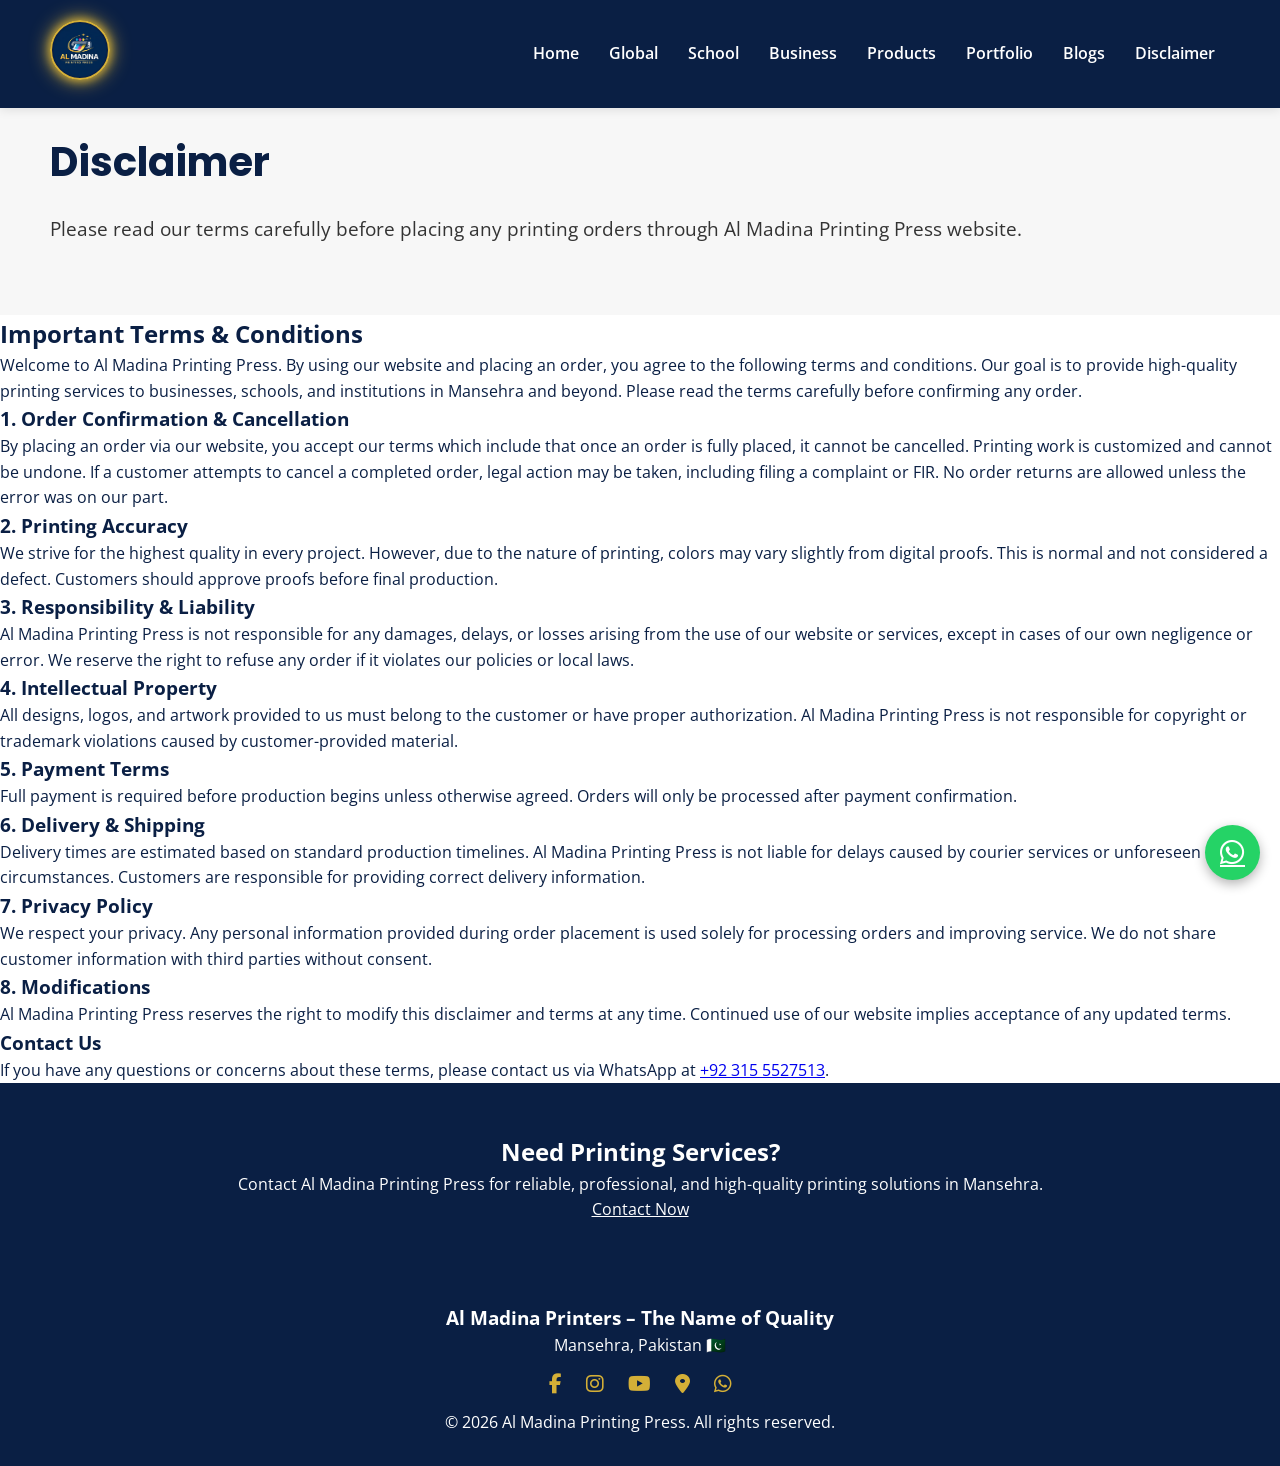
<file: disclaimer.html>
<!DOCTYPE html>
<html lang="en">
<head>
  <meta charset="UTF-8">
  <meta name="viewport" content="width=device-width, initial-scale=1.0">

  <title>Disclaimer | Al Madina Printing Press Mansehra</title>
  <meta name="description" content="Disclaimer for Al Madina Printing Press Mansehra. Read important terms regarding printing orders, cancellations, color variations, and responsibilities.">
  <meta name="keywords" content="Al Madina Printing Press disclaimer, printing order terms, cancellation policy, color variation, printing responsibility">

  <!-- Fonts -->
  <link href="https://fonts.googleapis.com/css2?family=Open+Sans&family=Poppins:wght@600;700&display=swap" rel="stylesheet">

  <!-- Icons -->
  <link rel="stylesheet" href="https://cdnjs.cloudflare.com/ajax/libs/font-awesome/6.5.0/css/all.min.css">

  <!-- CSS -->
  <link rel="stylesheet" href="style.css">

  <!-- Favicon -->
  <link rel="icon" href="logo.png">
</head>
<body>

<!-- NAVBAR -->
<header>
  <nav class="navbar">
    <div class="logo">
      <img src="logo.png" alt="Al Madina Printing Press Logo">
    </div>
    <ul class="nav-links">
      <li><a href="index.html">Home</a></li>
      <li><a href="institutional.html">Global</a></li>
      <li><a href="school.html">School</a></li>
      <li><a href="business.html">Business</a></li>
      <li><a href="products.html">Products</a></li>
      <li><a href="portfolio.html">Portfolio</a></li>
      <li><a href="blogs.html">Blogs</a></li>
      <li><a href="disclaimer.html" class="active">Disclaimer</a></li>
    </ul>
    <div class="hamburger">
      <span></span><span></span><span></span>
    </div>
  </nav>
</header>

<!-- HERO -->
<section class="hero">
  <div class="hero-text">
    <h1>Disclaimer</h1>
    <p>Please read our terms carefully before placing any printing orders through Al Madina Printing Press website.</p>
  </div>
</section>

<!-- DISCLAIMER CONTENT -->
<section class="disclaimer-content">
  <h2>Important Terms & Conditions</h2>
  <p>Welcome to Al Madina Printing Press. By using our website and placing an order, you agree to the following terms and conditions. Our goal is to provide high-quality printing services to businesses, schools, and institutions in Mansehra and beyond. Please read the terms carefully before confirming any order.</p>

  <h3>1. Order Confirmation & Cancellation</h3>
  <p>By placing an order via our website, you accept our terms which include that once an order is fully placed, it cannot be cancelled. Printing work is customized and cannot be undone. If a customer attempts to cancel a completed order, legal action may be taken, including filing a complaint or FIR. No order returns are allowed unless the error was on our part.</p>

  <h3>2. Printing Accuracy</h3>
  <p>We strive for the highest quality in every project. However, due to the nature of printing, colors may vary slightly from digital proofs. This is normal and not considered a defect. Customers should approve proofs before final production.</p>

  <h3>3. Responsibility & Liability</h3>
  <p>Al Madina Printing Press is not responsible for any damages, delays, or losses arising from the use of our website or services, except in cases of our own negligence or error. We reserve the right to refuse any order if it violates our policies or local laws.</p>

  <h3>4. Intellectual Property</h3>
  <p>All designs, logos, and artwork provided to us must belong to the customer or have proper authorization. Al Madina Printing Press is not responsible for copyright or trademark violations caused by customer-provided material.</p>

  <h3>5. Payment Terms</h3>
  <p>Full payment is required before production begins unless otherwise agreed. Orders will only be processed after payment confirmation.</p>

  <h3>6. Delivery & Shipping</h3>
  <p>Delivery times are estimated based on standard production timelines. Al Madina Printing Press is not liable for delays caused by courier services or unforeseen circumstances. Customers are responsible for providing correct delivery information.</p>

  <h3>7. Privacy Policy</h3>
  <p>We respect your privacy. Any personal information provided during order placement is used solely for processing orders and improving service. We do not share customer information with third parties without consent.</p>

  <h3>8. Modifications</h3>
  <p>Al Madina Printing Press reserves the right to modify this disclaimer and terms at any time. Continued use of our website implies acceptance of any updated terms.</p>

  <h3>Contact Us</h3>
  <p>If you have any questions or concerns about these terms, please contact us via WhatsApp at <a href="https://wa.me/923155527513">+92 315 5527513</a>.</p>
</section>

<!-- CTA -->
<section class="cta">
  <h2>Need Printing Services?</h2>
  <p>Contact Al Madina Printing Press for reliable, professional, and high-quality printing solutions in Mansehra.</p>
  <a href="https://wa.me/923155527513" class="btn btn-primary">Contact Now</a>
</section>

<!-- FOOTER -->
<footer>
  <div class="footer-top">
    <h3>Al Madina Printers – The Name of Quality</h3>
    <p>Mansehra, Pakistan 🇵🇰</p>

    <div class="social-links">
      <a href="https://www.facebook.com/graphicsdesigns.printers"><i class="fab fa-facebook-f"></i></a>
      <a href="https://www.instagram.com/axlambhi315/"><i class="fab fa-instagram"></i></a>
      <a href="https://www.youtube.com/channel/UCtE1zO9aeRJGJ1VaBZjP7AQ"><i class="fab fa-youtube"></i></a>
      <a href="https://maps.app.goo.gl/PntUtG64nj4XSime7"><i class="fas fa-map-marker-alt"></i></a>
      <a href="https://wa.me/923155527513"><i class="fab fa-whatsapp"></i></a>
    </div>

    <p>© 2026 Al Madina Printing Press. All rights reserved.</p>
  </div>
</footer>

<!-- FLOATING WHATSAPP -->
<a href="https://wa.me/923155527513" class="whatsapp-float" target="_blank">
  <i class="fab fa-whatsapp"></i>
</a>

<!-- SCRIPT -->
<script src="script.js"></script>

</body>
                                                                                                 </html>
</file>
<file: style.css>
/* ===== GENERAL ===== */
* {
  margin: 0;
  padding: 0;
  box-sizing: border-box;
  font-family: 'Open Sans', sans-serif;
}

body {
  background-color: #FFFFFF;
  color: #0A1F44;
  line-height: 1.6;
}


/* ===== NAVBAR ===== */
.navbar {
  display: flex;
  justify-content: space-between;
  align-items: center;
  padding: 20px 50px;
  background-color: #0A1F44; /* DARK BLUE */
  position: sticky;
  top: 0;
  z-index: 1000;
  box-shadow: 0 2px 10px rgba(0,0,0,0.1);
}

/* LOGO WITH GOLDEN GLOW */
.navbar .logo img {
  height: 60px;
  border-radius: 50%;
  border: 2px solid #D4AF37;
  box-shadow: 0 0 10px #D4AF37, 0 0 20px #D4AF37;
}

/* NAV LINKS */
.nav-links {
  display: flex;
  list-style: none;
}

.nav-links li a {
  text-decoration: none;
  color: #fff; /* WHITE TEXT */
  font-weight: 600;
  padding: 10px 15px;
  position: relative;
}

/* GOLDEN UNDERLINE EFFECT */
.nav-links li a::after {
  content: '';
  position: absolute;
  width: 0;
  height: 2px;
  background-color: #D4AF37;
  left: 0;
  bottom: 0;
  transition: 0.3s;
}

.nav-links li a:hover::after {
  width: 100%;
}

/* HAMBURGER */
.hamburger {
  display: none;
  flex-direction: column;
  cursor: pointer;
}

.hamburger span {
  height: 3px;
  width: 25px;
  background: #fff; /* WHITE ICON */
  margin-bottom: 5px;
  border-radius: 2px;
}


/* ===== HERO ===== */
.hero {
  display: flex;
  justify-content: space-between;
  align-items: center;
  padding: 50px;
  background-color: #f7f7f7;
  flex-wrap: wrap;
}

.hero-text h1 {
  font-family: 'Poppins', sans-serif;
  font-size: 2.5rem;
  color: #0A1F44;
  margin-bottom: 20px;
  animation: fadeInUp 1s ease forwards;
}

.hero-text p {
  font-size: 1.2rem;
  margin-bottom: 20px;
  color: #333;
  animation: fadeInUp 1.2s ease forwards;
}

.hero-buttons .btn {
  padding: 12px 25px;
  margin-right: 15px;
  border-radius: 5px;
  text-decoration: none;
  font-weight: 600;
  transition: 0.3s;
  display: inline-block;
  animation: fadeInUp 1.4s ease forwards;
}

.btn-primary {
  background-color: #0A1F44;
  color: #fff;
}

.btn-primary:hover {
  background-color: #D4AF37;
  color: #0A1F44;
}

.btn-secondary {
  background-color: #D4AF37;
  color: #0A1F44;
}

.btn-secondary:hover {
  background-color: #0A1F44;
  color: #fff;
}

/* HERO VIDEO / IMAGE */
.hero-video img, .hero-video video {
  max-width: 450px;
  width: 100%;
  border-radius: 10px;
  animation: fadeIn 1.5s ease forwards;
}

/* ===== STATS ===== */
.stats {
  display: flex;
  justify-content: space-around;
  margin: 50px 0;
  flex-wrap: wrap;
}

.stat-card {
  background: #f0f0f0;
  padding: 30px 20px;
  border-radius: 10px;
  text-align: center;
  margin: 10px;
  flex: 1 1 200px;
  animation: fadeInUp 1s ease forwards;
}

.stat-card h2 {
  font-family: 'Poppins', sans-serif;
  font-size: 2rem;
  color: #0A1F44;
}

/* ===== MAIN BLOCKS ===== */
.main-blocks {
  display: flex;
  justify-content: space-between;
  flex-wrap: wrap;
  margin: 50px 0;
}

.block {
  background: #fff;
  text-align: center;
  flex: 1 1 300px;
  margin: 10px;
  border-radius: 10px;
  padding: 20px;
  transition: transform 0.3s, box-shadow 0.3s;
}

.block img {
  width: 100%;
  height: 200px;
  object-fit: cover;
  border-radius: 10px;
  margin-bottom: 15px;
}

.block:hover {
  transform: scale(1.05);
  box-shadow: 0 15px 30px rgba(0,0,0,0.2);
}

/* ===== SERVICES ===== */
.services {
  padding: 50px 20px;
  text-align: center;
}

.services h2 {
  font-family: 'Poppins', sans-serif;
  margin-bottom: 30px;
}

.service-grid {
  display: grid;
  grid-template-columns: repeat(auto-fit, minmax(180px, 1fr));
  gap: 20px;
}

.service-card {
  background: #fff;
  border-radius: 10px;
  padding: 25px 15px;
  transition: transform 0.3s, box-shadow 0.3s;
  cursor: pointer;
}

.service-card:hover, .service-card.active {
  transform: scale(1.08);
  box-shadow: 0 20px 40px rgba(0,0,0,0.2);
  border: 2px solid #D4AF37;
}

.service-card i {
  font-size: 2rem;
  margin-bottom: 10px;
  display: block;
  color: #0A1F44;
}

.services-note {
  margin-top: 20px;
  font-style: italic;
}

/* ===== VIDEO SECTION ===== */
.video-section {
  padding: 50px 20px;
  text-align: center;
}

.video-container {
  max-width: 600px;
  margin: 20px auto;
}

.video-container video {
  width: 100%;
  border-radius: 10px;
}

/* ===== FEATURED PRODUCTS ===== */
.featured-products {
  padding: 50px 20px;
  text-align: center;
}

.products-grid {
  display: grid;
  grid-template-columns: repeat(auto-fit, minmax(180px, 1fr));
  gap: 20px;
  margin-top: 30px;
}

.product-card {
  background: #fff;
  border-radius: 10px;
  padding: 20px;
  transition: transform 0.3s, box-shadow 0.3s;
}

.product-card img {
  width: 100%;
  border-radius: 10px;
  margin-bottom: 15px;
}

.product-card:hover, .product-card.active {
  transform: scale(1.08);
  box-shadow: 0 20px 40px rgba(0,0,0,0.2);
  border: 2px solid #D4AF37;
}

/* ===== CTA ===== */
.cta {
  background: #0A1F44;
  color: #fff;
  text-align: center;
  padding: 50px 20px;
}

.cta .cta-btn {
  margin-top: 20px;
}

/* ===== FOOTER ===== */
footer {
  background: #0A1F44;
  color: #fff;
  padding: 30px 20px;
  text-align: center;
}

footer a {
  color: #D4AF37;
  margin: 0 8px;
  text-decoration: none;
}

footer a:hover {
  text-decoration: underline;
}

/* ===== FLOATING WHATSAPP ===== */
.whatsapp-float {
  position: fixed;
  bottom: 25px;
  right: 25px;
  background-color: #25D366;
  color: #fff;
  font-size: 30px;
  padding: 15px;
  border-radius: 50%;
  z-index: 1000;
  box-shadow: 0 5px 15px rgba(0,0,0,0.2);
}

/* ===== ANIMATIONS ===== */

.block, .service-card, .product-card {
  transition: transform 0.4s ease, box-shadow 0.4s ease;
}

.block:hover,
.service-card:hover,
.product-card:hover {
  transform: translateY(-10px) scale(1.05);
  box-shadow: 0 20px 40px rgba(0,0,0,0.2);
  border: 2px solid #D4AF37;
}
/* ===== RESPONSIVE ===== */
@media (max-width: 991px) {
  .hero {flex-direction: column; text-align: center;}
  .hero-video {margin-top: 30px;}
  .nav-links {display: none; flex-direction: column;}
  .hamburger {display: flex;}
                               }


/* ===== WHY CHOOSE US + VIDEO ===== */
.choose-container {
  display: flex;
  align-items: center;
  justify-content: space-between;
  gap: 30px;
  flex-wrap: wrap;
}

.choose-content {
  flex: 1;
}

.choose-video {
  flex: 1;
  max-width: 500px;
}

.choose-video video {
  width: 100%;
  border-radius: 10px;
}

/* MOBILE RESPONSIVE */
@media (max-width: 768px) {
  .choose-container {
    flex-direction: column;
  }

  .choose-video {
    margin-top: 20px;
  }
}


.social-links a {
  display: inline-block;
  margin: 10px;
  font-size: 20px;
  color: #D4AF37;
  transition: 0.3s;
}

.social-links a:hover {
  color: #fff;
  transform: scale(1.2);
}


/* ===== SCROLL ANIMATION ===== */
.hidden {
  opacity: 0;
  transform: translateY(40px);
  transition: all 0.8s ease;
}

.show {
  opacity: 1;
  transform: translateY(0);
}




/* ==== Icons Styling ==== */
.social-links a {
  display: inline-block;
  margin: 10px;
  font-size: 20px;
  color: #D4AF37;
  transition: 0.3s;
}

.social-links a:hover {
  color: #fff;
  transform: scale(1.2);
}


/* ===== MAIN BLOCKS HEADING ===== */
.main-heading {
  text-align: center;
  margin-top: 50px;
}

.main-heading h2 {
  font-family: 'Poppins', sans-serif;
  font-size: 2rem;
  color: #0A1F44;
  position: relative;
  display: inline-block;
}

/* Golden underline effect */
.main-heading h2::after {
  content: '';
  display: block;
  width: 50%;
  height: 3px;
  background: #D4AF37;
  margin: 8px auto 0;
}
.main-heading h2 {
  letter-spacing: 1px;
}



  /* Issue's Solve  */

/* MOBILE NAV OPEN */
.nav-links.open {
  display: flex;
}

/* MOBILE STYLE */
@media (max-width: 991px) {
  .nav-links {
    position: absolute;
    top: 80px;
    right: 0;
    background: #0A1F44;
    width: 100%;
    flex-direction: column;
    align-items: center;
    display: none;
    padding: 20px 0;
  }

  .nav-links li {
    margin: 10px 0;
  }
}
.navbar {
  position: fixed;
  top: 0;
  left: 0;
  width: 100%;
  background: #0A1F44;
  z-index: 9999;
}

body {
  padding-top: 80px;
}



/* WHATSAPP FLOAT BUTTON */
.whatsapp-float {
  position: fixed;
  width: 55px;
  height: 55px;
  bottom: 20px;
  right: 20px;
  background: #25D366;
  color: #fff;
  border-radius: 50%;
  text-align: center;
  font-size: 28px;
  display: flex;
  justify-content: center;
  align-items: center;
  z-index: 999;
  box-shadow: 0 4px 12px rgba(0,0,0,0.3);
  transition: 0.3s;
}

.whatsapp-float:hover {
  background: #1ebe5d;
  transform: scale(1.1);
}

/* PULSE ANIMATION */
@keyframes whatsappPulse {
  0% { box-shadow: 0 0 0 0 rgba(37, 211, 102, 0.6); }
  70% { box-shadow: 0 0 0 15px rgba(37, 211, 102, 0); }
  100% { box-shadow: 0 0 0 0 rgba(37, 211, 102, 0); }
}

.whatsapp-float {
  animation: whatsappPulse 2s infinite;
}
</file>
